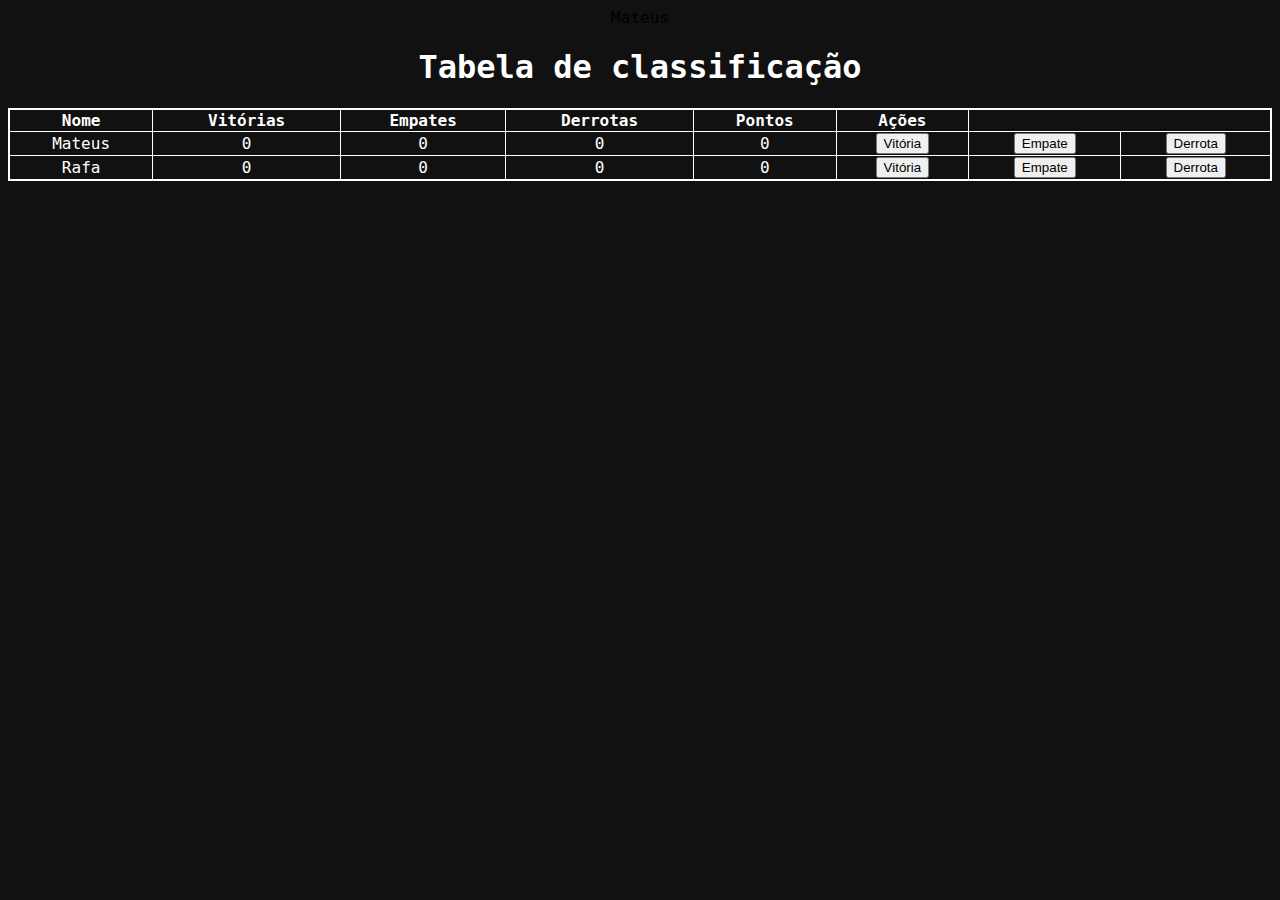
<file: tabelaDeClassificacao/index.html>
Mateus<html>

<head>
    <title>
        Imersão Dev - Aula 06
    </title>
    <link rel="stylesheet" href="style.css">
</head>

<body>
    <h1>Tabela de classificação</h1>

    <table style="width:100%">
        <thead>
            <tr>
                <th>Nome</th>
                <th>Vitórias</th>
                <th>Empates</th>
                <th>Derrotas</th>
                <th>Pontos</th>
                <th>Ações</th>
            </tr>
        </thead>
        <tbody id="tabelaJogadores">
    <!--          <tr>
    <td>Mateus</td>
    <td>2</td>
    <td>1</td>
    <td>1</td>
    <td>7</td>
    <td><button onClick="adicionarVitoria()">Vitória</button></td>
    <td><button onClick="adicionarEmpate()">Empate</button></td>
    <td><button onClick="adicionarDerrota()">Derrota</button></td>
  </tr>
  <tr>
    <td>Rafa</td>
    <td>1</td>
    <td>4</td>
    <td>2</td>
    <td>7</td>
    <td><button onClick="adicionarVitoria()">Vitória</button></td>
    <td><button onClick="adicionarEmpate()">Empate</button></td>
    <td><button onClick="adicionarDerrota()">Derrota</button></td>
  </tr>
-->
<script src="script.js"></script>
        </tbody>
    </table>
</body>

</html>
</file>
<file: tabelaDeClassificacao/style.css>
* {
    text-align: center;
}

body {
    font-family: 'Roboto Mono', monospace;
    min-height: 400px;
    background-image: url('https://www.alura.com.br/assets/img/imersoes/dev-2021/tabela-classificacao-bg.png');
    background-color: #111;
    background-size: 100%;
    background-position: center;
    background-repeat: no-repeat;
}

.container {
    text-align: center;
    padding: 20px;
    height: 100vh;
}

.page-title {
    color: #ffffff;
    margin: 0 0 5px;
}

.page-subtitle {
    color: #ffffff;
    margin-top: 5px;
}

.page-logo {
    width: 200px;
}

.alura-logo {
    width: 40px;
    position: absolute;
    top: 10px;
    right: 10px;
}

table {
    border: 2px solid white;
    border-collapse: collapse;
}

h1 {
    color: white;
}

th, tr, td {
    border: solid 1px white;
    color: white;
}
</file>
